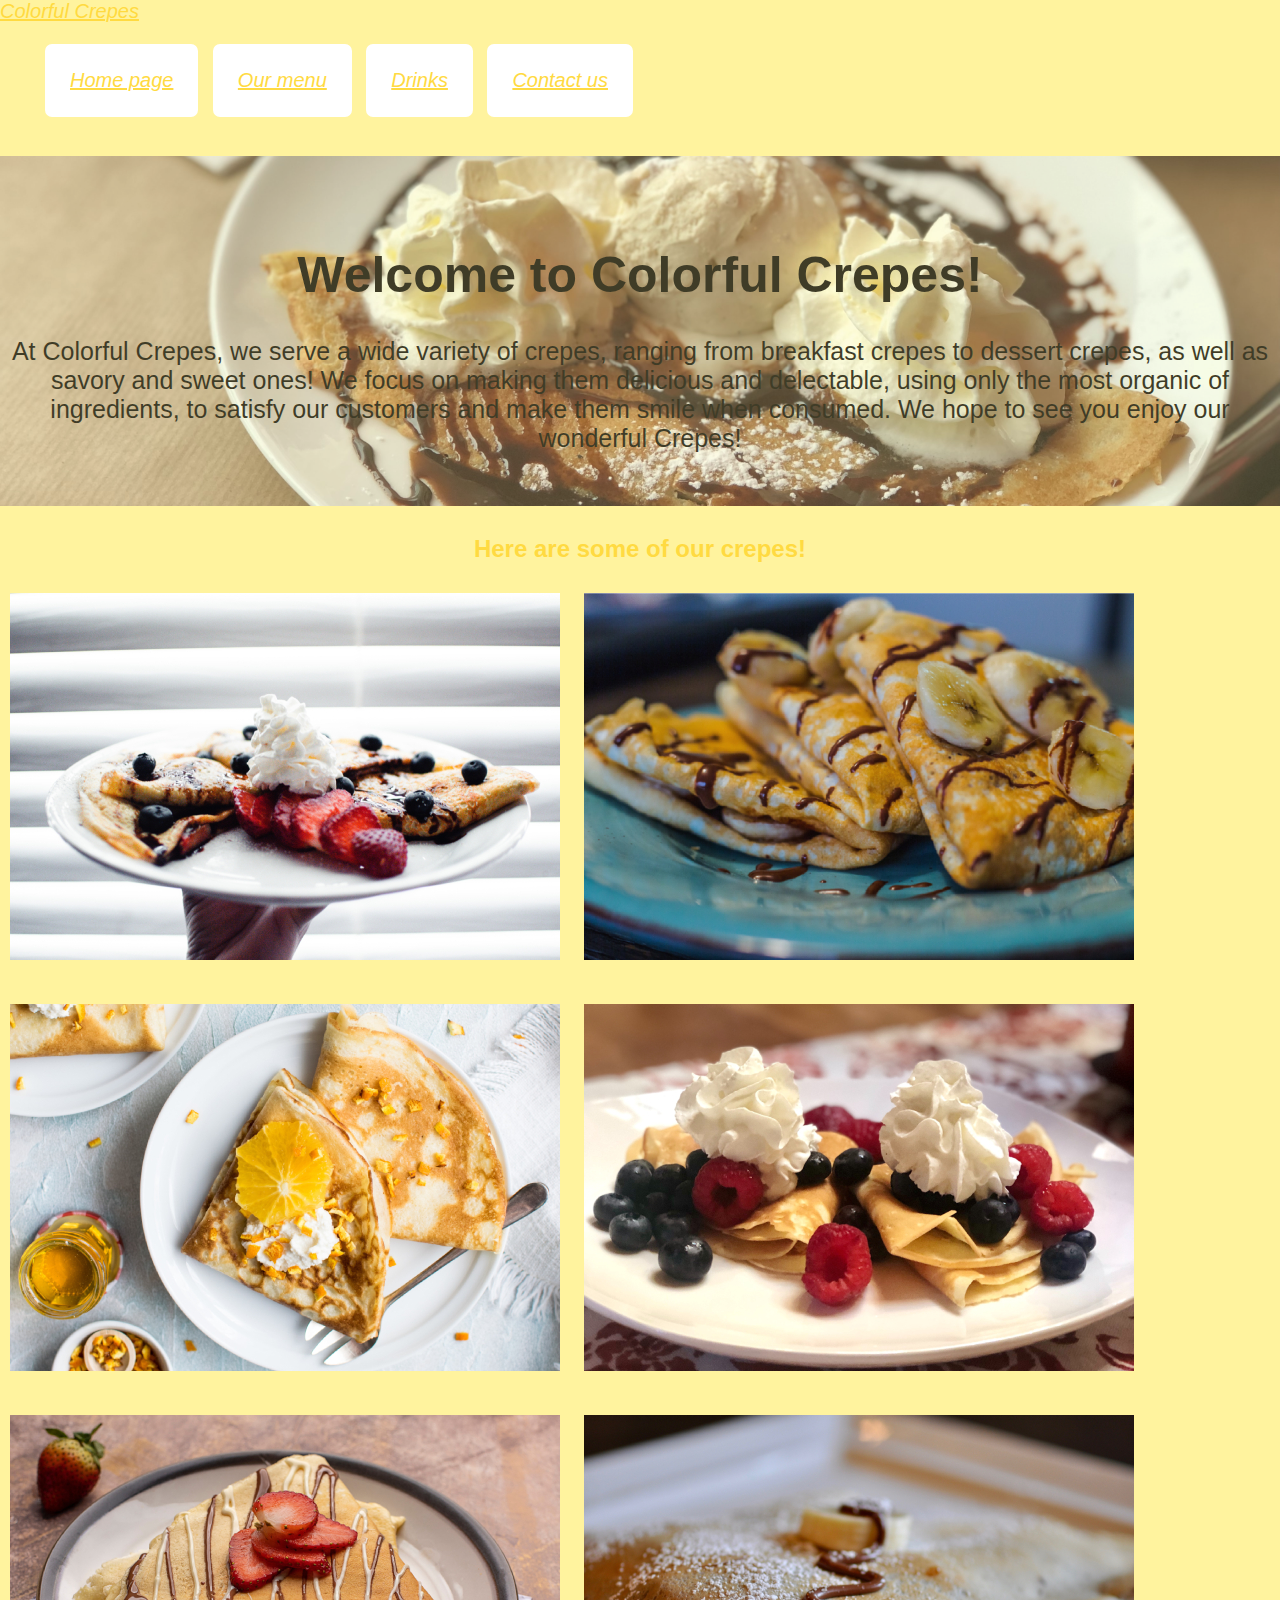
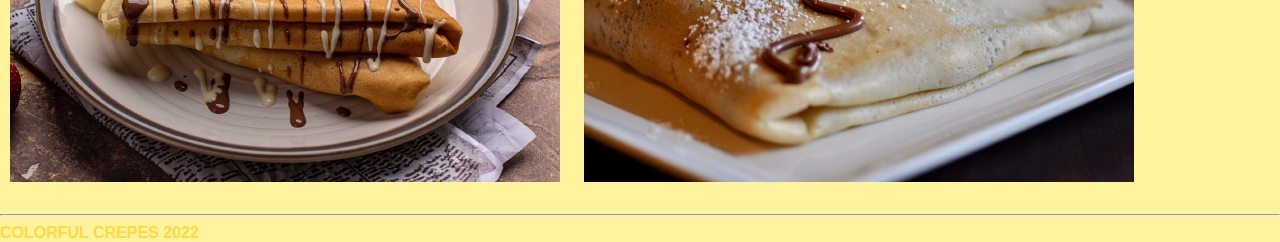
<file: index.html>
<!DOCTYPE html>
<html lang="en">
    <head>
        <meta charset="utf-8">
        <title>Colorful Crepes</title>
        <link href="style_sheet.css" rel="stylesheet">
        <a href="index.html">Colorful Crepes</a>
        <ul class="menu-list">
            <li><a href="index.html">Home page</a></li>
            <li><a href="menu.html">Our menu</a></li>
            <li><a href="drinks.html">Drinks</a></li>
            <li><a href="contact.html">Contact us</a></li>
        </ul>
    

       <div class="image">
        <h1>Welcome to Colorful Crepes!</h1>
        <p>At Colorful Crepes, we serve a wide variety of crepes, ranging from breakfast crepes to dessert crepes, as well as savory and sweet ones! We focus on making them delicious and delectable, using only the most organic of ingredients, to satisfy our customers and make them smile when consumed. We hope to see you enjoy our wonderful Crepes!</p>
        </div>
        <div class="image-list">
        <h2>Here are some of our crepes!</h2>
        <img src="jacinto-diego-i2LaTOYpc5c-unsplash.jpg" alt="image unavailable" id="img-one">
        <!--Image is from Jancinto Diego on UNSPLASH https://unsplash.com/photos/i2LaTOYpc5c -->
        <img src="delaney-van-s_aGnOcfCq0-unsplash.jpg" alt="image unavailable" id="img-two">
        <!--Image is from Delaney Van on UNSPLASH https://unsplash.com/photos/s_aGnOcfCq0 -->
        <img src="monika-grabkowska-jsgJtBOR6jY-unsplash.jpg" alt="image unavailable" id="img-three">
        <!--Image is from Monika Grabkowska on UNSPLASH https://unsplash.com/photos/jsgJtBOR6jY -->
        <img src="stephanie-klepacki-Ji2l0GNVmBk-unsplash.jpg" alt="image unavailable" id="img-four">
        <!--Image is from Stephanie Kelpacki on UNSPLASH https://unsplash.com/photos/Ji2l0GNVmBk -->
        <img src="slashio-photography-en4su_tJx6o-unsplash.jpg" alt="image unavailable" id="img-five">
        <!--Image is from Slashio Photography on UNSPLASH https://unsplash.com/photos/en4su_tJx6o -->
        <img src="todd-cravens--ssI7gyHDfk-unsplash.jpg" alt="image unavailable" id="img-six">
        <!--Image is from Todd Cravens on UNSPLASH https://unsplash.com/photos/-ssI7gyHDfk -->
    </div>
        <hr>
        <footer>COLORFUL CREPES 2022</footer>
    </body>
</html>
</file>
<file: style_sheet.css>
body {
 background-color: #fff39e;
 font-family: sans-serif;
 margin: 0;
 padding: 0;
}

a {
    color: #ffda41;
    text-align: center;
    font-size: 20px;
    font-style: italic;
}

p{
    Color: #000000;
    font-size: 25px;
    text-align: center;
    opacity: 1;
    min-width: 200px;
  max-width: 1500px;
  min-height: 200px;
  max-height: 300px;
}

h1 {
    color: #000000;
    font-size: 50px;
    text-align: center;
    padding-top: 90px;
    opacity: 1;
}

h2 {
    color: #ffda41;
    text-align: center;
    position:relative;
    top: 10px;
    /* This is an example of a layout technique, by using the 'position:relative', then having the header offset from the top by 10 pixels. */
}

.menu-list li {
    color: #000000;
    background: white;
    font-size: 10px;
    text-align: center;
    padding: 20px;
    display: inline-block;
    /* This is an example of a layout technique, by using the inline-block to make the list in the header have a different arrangement.*/
    border-radius: 7px;
    border: 5px solid white;
    margin: 5px;
}
/* Here is an example of overwriting, since the 'menu-list' element is being overwritten by the 'a' element, with the font style and color, as well as the font size.*/
.menu-list li:hover {
    background:rgb(150, 253, 255);
    border: 5px solid white;
    color: white;
}
/* Here is an example of a pseudo-class, by using the :hover, I am able to have to button change color when a cursor hovers over it.*/

.contact-list li {
    color: #ffda41;
    background: white;
    font-size: 10px;
    text-align: center;
    padding: 20px;
    border-radius: 7px;
    border: 1px solid white;
    margin: 10px;
}
.contact-list li:hover {
    background:rgb(150, 253, 255);
    border: 5px solid white;
}

.drinks-list li,
.food-list li
{
    color: #ffda41;
    background: white;
    font-size: 20px;
    text-align: center;
    padding: 20px;
    border-radius: 7px;
    border: 1px solid white;
    margin: 10px;
}

footer {
    color: #ffda41;
    font-weight: bold;
}

.image {
    background-image: url(austin-p-1ZTccDpF71k-unsplash.jpg);
    /* Image is from Austin P on UNSPLASH https://unsplash.com/photos/1ZTccDpF71k */
    background-size: cover;
    background-position: center;
    height: 350px;
    width: 100%;
    opacity: 0.75;
}

.image-two {
    background-image: url(monika-grabkowska-h1rfvAzzwdY-unsplash.jpg);
    /* Image is from Monika Grabkowska on UNSPLASH https://unsplash.com/photos/h1rfvAzzwdY */
    background-size: cover;
    background-position: center;
    height: 350px;
    width: 100%;
    opacity: 0.75;
}

.image-three {
    background-image: url(charity-beth-long-_PaXoN4_2s0-unsplash.jpg);
    /* Image is from Charity Beth Long on UNSPLASH https://unsplash.com/photos/_PaXoN4_2s0 */
    background-size: cover;
    background-position: center;
    height: 350px;
    width: 100%;
    opacity: 0.75;
}

.image-four {
    background-image: url(elena-leya-bYT03asyd1w-unsplash.jpg);
    /* Image is from Elena Laya on UNSPLASH https://unsplash.com/photos/bYT03asyd1w */
    background-size: cover;
    background-position: center;
    height: 350px;
    width: 100%;
    opacity: 0.75;
}

#img-one,
#img-two,
#img-three,
#img-four,
#img-five,
#img-six {
    margin: 20px 10px;
}
</file>
